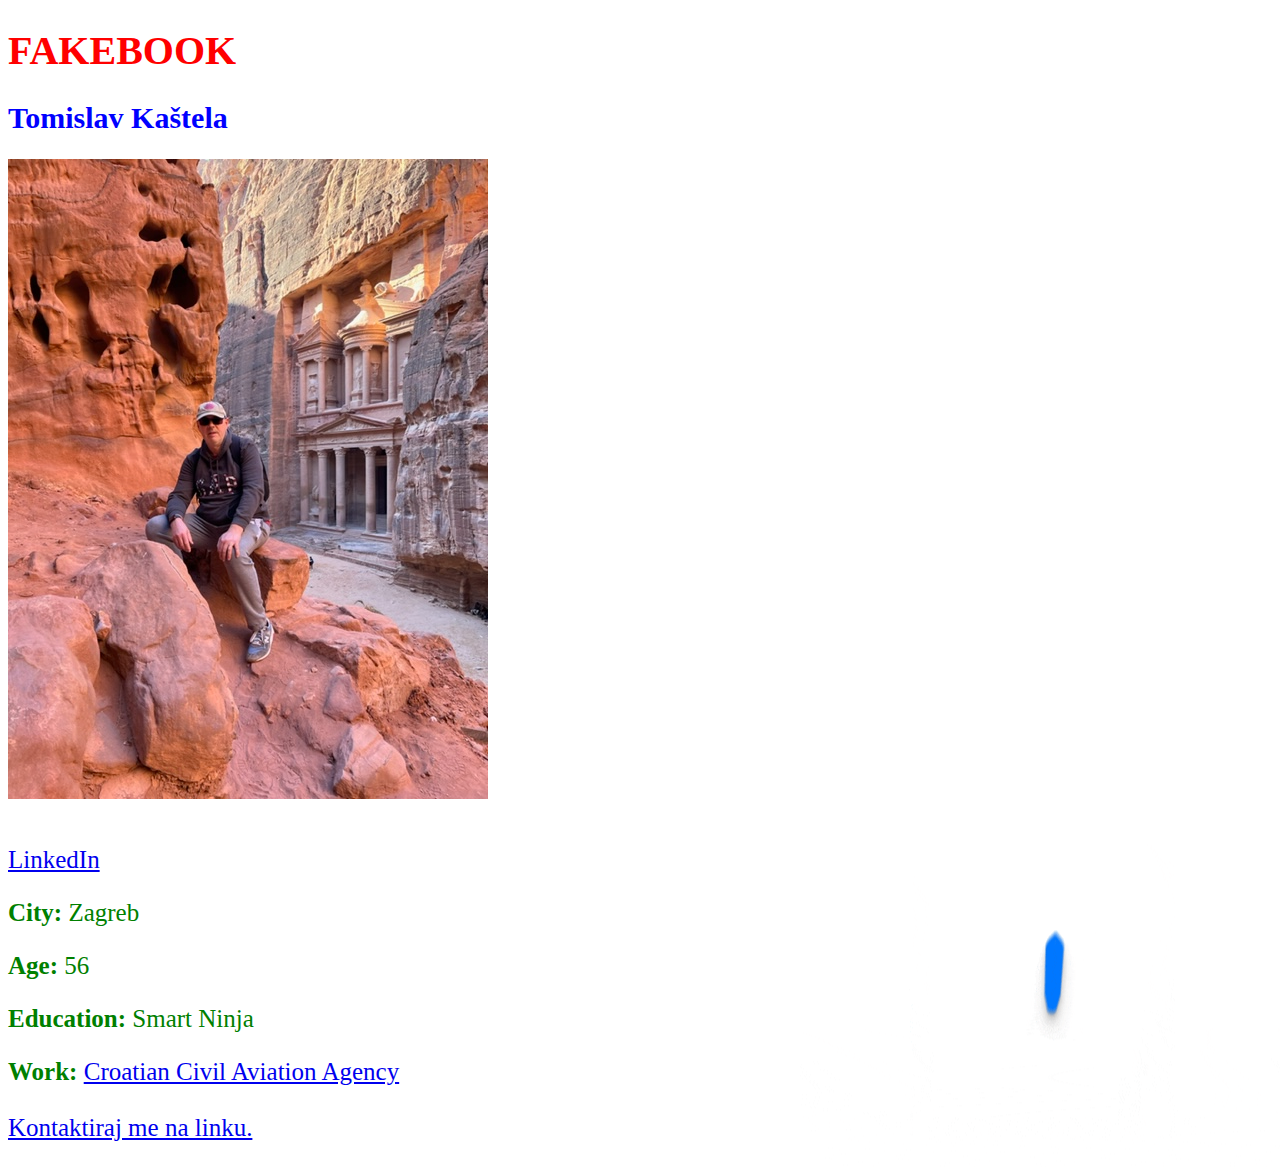
<file: index.html>
<!DOCTYPE html>
<html>
    <head>

        <meta charset="UTF-8">
        <meta name="description" content="My Fakebook">


        <title>Tomislav Kaštela | Fakebook</title>

    </head>
    <style>
    body  {
    background-image: url("giphy.gif");
    background-repeat: no-repeat;
    background-position: right bottom;
    background-size: auto;
    }
</style>
    <body>
        <h1>FAKEBOOK</h1>
        <link rel="stylesheet" href="style.css">
        <h2>Tomislav Kaštela</h2>
        <img src="IMG_0203.jpg">
        <br>
        <br>

        <p><a href="https://www.linkedin.com/in/tomislav-ka%C5%A1tela-a020b521">LinkedIn</a>
        <br>

        <p><strong>City:</strong> Zagreb</p>
        <p><strong>Age:</strong> 56</p>
        <p><strong>Education:</strong> Smart Ninja</p>
        <p><strong>Work:</strong> <a href="https://www.ccaa.hr/">Croatian Civil Aviation Agency</a>
            <br>
            <br>
        <a href="kontakt.html" target="_blank">Kontaktiraj me na linku.</a>

    </body>
</html>
</file>
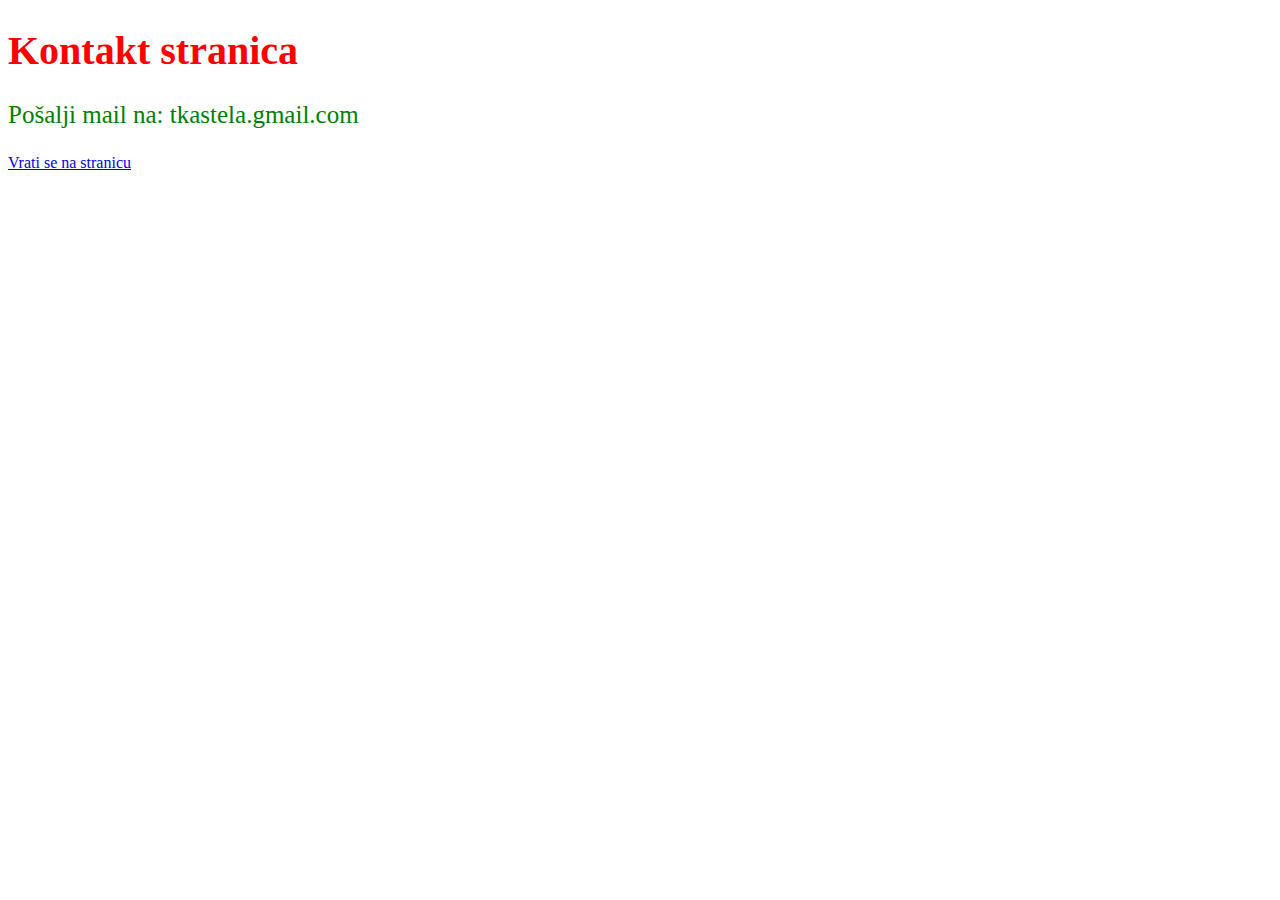
<file: kontakt.html>
<!DOCTYPE html>
<html lang="en">
<head>
    <meta charset="UTF-8">
    <title>Kontakt</title>
     <link rel="stylesheet" href="style.css">
</head>
<body>

    <h1>Kontakt stranica</h1>

    <p>Pošalji mail na: tkastela.gmail.com</p>

    <a href="index.html">Vrati se na stranicu</a>

</body>
</html>
</file>
<file: style.css>
h1 {
     color: red;
     font-size: 40px
}

h2 {
     color: blue;
     font-size: 30px
}

p {
    color: green;
    font-size: 25px;
}
</file>
